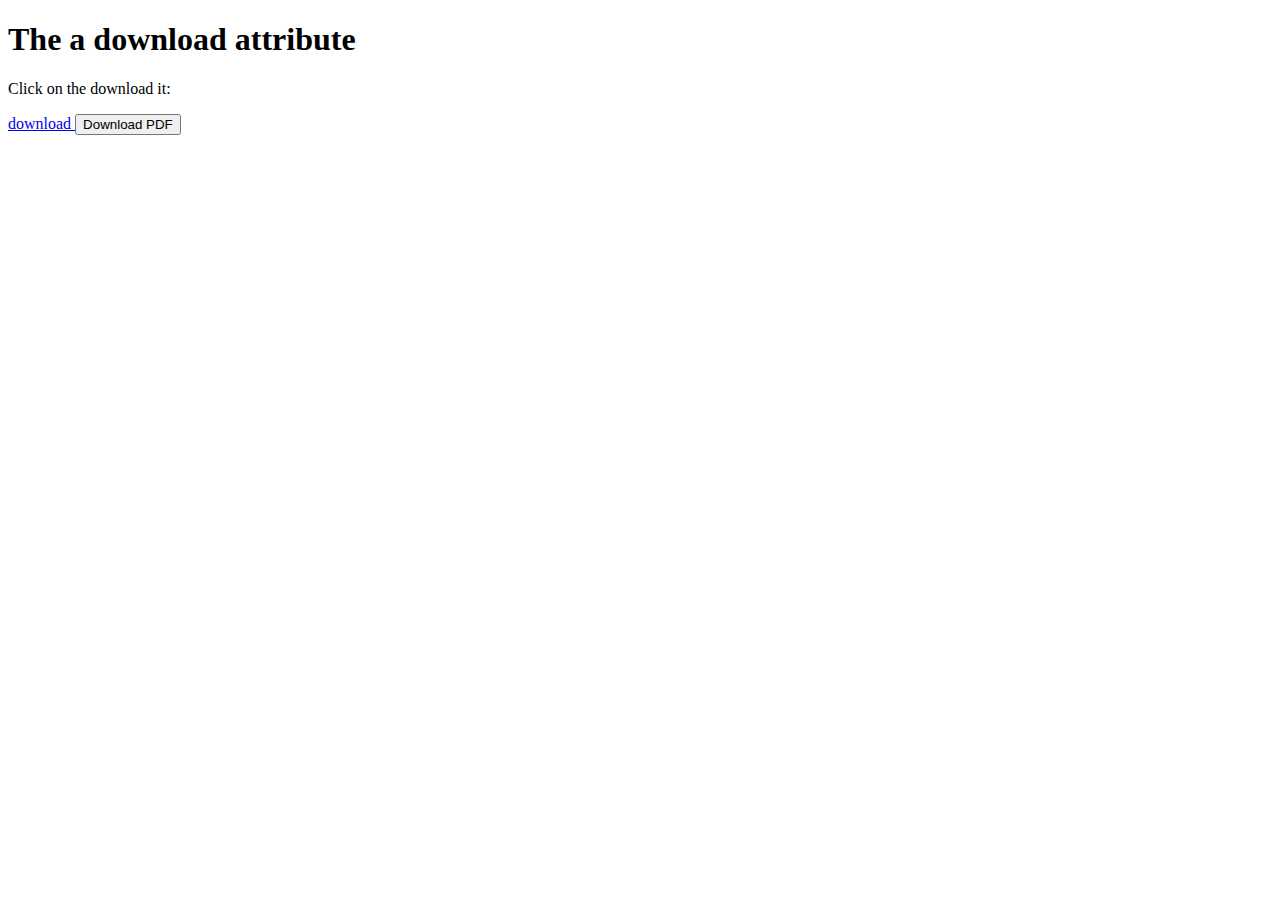
<file: downloadmaterails.html>
<!DOCTYPE html>
<html>
    <head>
        
    </head>
<body>


    
<h1>The a download attribute</h1>

<p>Click on the download it:<p>
<a href="M1-UNIT-1.pdf" download>
  download
</a>













    <button id="downloadPdfBtn">Download PDF</button>

    <script>
        document.getElementById('downloadPdfBtn').addEventListener('click', function() {
            // Path to your PDF file
            const pdfUrl = 'C:/Users/PASUP/OneDrive/Desktop/suni/M1-UNIT-1.pdf';
            
            // Create an anchor element
            const link = document.createElement('a');
            
            // Set the href to the PDF file's URL
            link.href = pdfUrl;
            
            // Set the download attribute with the desired file name
            link.download = 'M1-UNIT-1.pdf';
            
            // Append the link to the body (necessary for Firefox)
            document.body.appendChild(link);
            
            // Programmatically click the link to trigger the download
            link.click();
            
            // Remove the link from the document
            document.body.removeChild(link);
        });
    </script>






</div>










</body>
</html>
</file>
